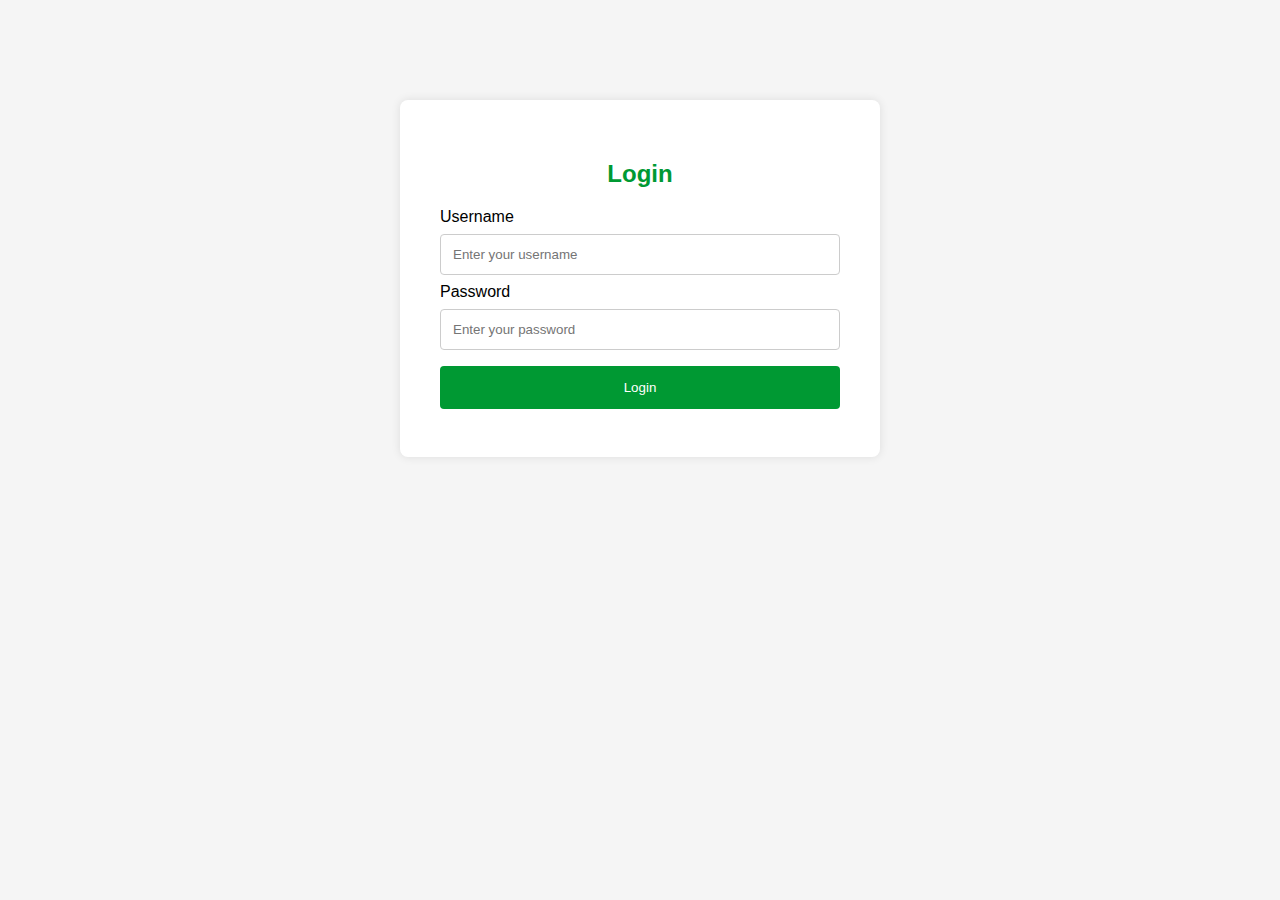
<file: log in.html>
<!DOCTYPE html>
<html lang="en">
<head>
<meta charset="UTF-8">
<meta name="viewport" content="width=device-width, initial-scale=1.0">
<title>Login</title>
<style>
  body {
    font-family: Arial, sans-serif;
    background-color: #f5f5f5;
    margin: 0;
    padding: 0;
  }

  .container {
    max-width: 400px;
    margin: 100px auto;
    background-color: #fff;
    padding: 40px;
    border-radius: 8px;
    box-shadow: 0 0 10px rgba(0, 0, 0, 0.1);
  }

  h2 {
    color: #009933;
    text-align: center;
  }

  input[type="text"],
  input[type="password"] {
    width: 100%;
    padding: 12px;
    margin: 8px 0;
    display: inline-block;
    border: 1px solid #ccc;
    border-radius: 4px;
    box-sizing: border-box;
  }

  button {
    background-color: #009933;
    color: white;
    padding: 14px 20px;
    margin: 8px 0;
    border: none;
    border-radius: 4px;
    cursor: pointer;
    width: 100%;
  }

  button:hover {
    background-color: #007a29;
  }

  .error-message {
    color: #ff0000;
    margin-bottom: 10px;
  }
</style>
</head>
<body>

<div class="container">
  <h2>Login</h2>
  <form id="loginForm" action="#" method="post">
    <div class="error-message" id="errorMessage"></div>
    <label for="username">Username</label>
    <input type="text" id="username" name="username" placeholder="Enter your username">

    <label for="password">Password</label>
    <input type="password" id="password" name="password" placeholder="Enter your password">

    <button type="submit">Login</button>
  </form>
</div>

<script>
  // Example of form validation
  document.getElementById("loginForm").addEventListener("submit", function(event) {
    var username = document.getElementById("username").value.trim();
    var password = document.getElementById("password").value.trim();

    if (username === "" || password === "") {
      document.getElementById("errorMessage").textContent = "Please fill in all fields.";
      event.preventDefault(); // Prevent form submission
    }
  });
</script>

</body>
</html>
</file>
